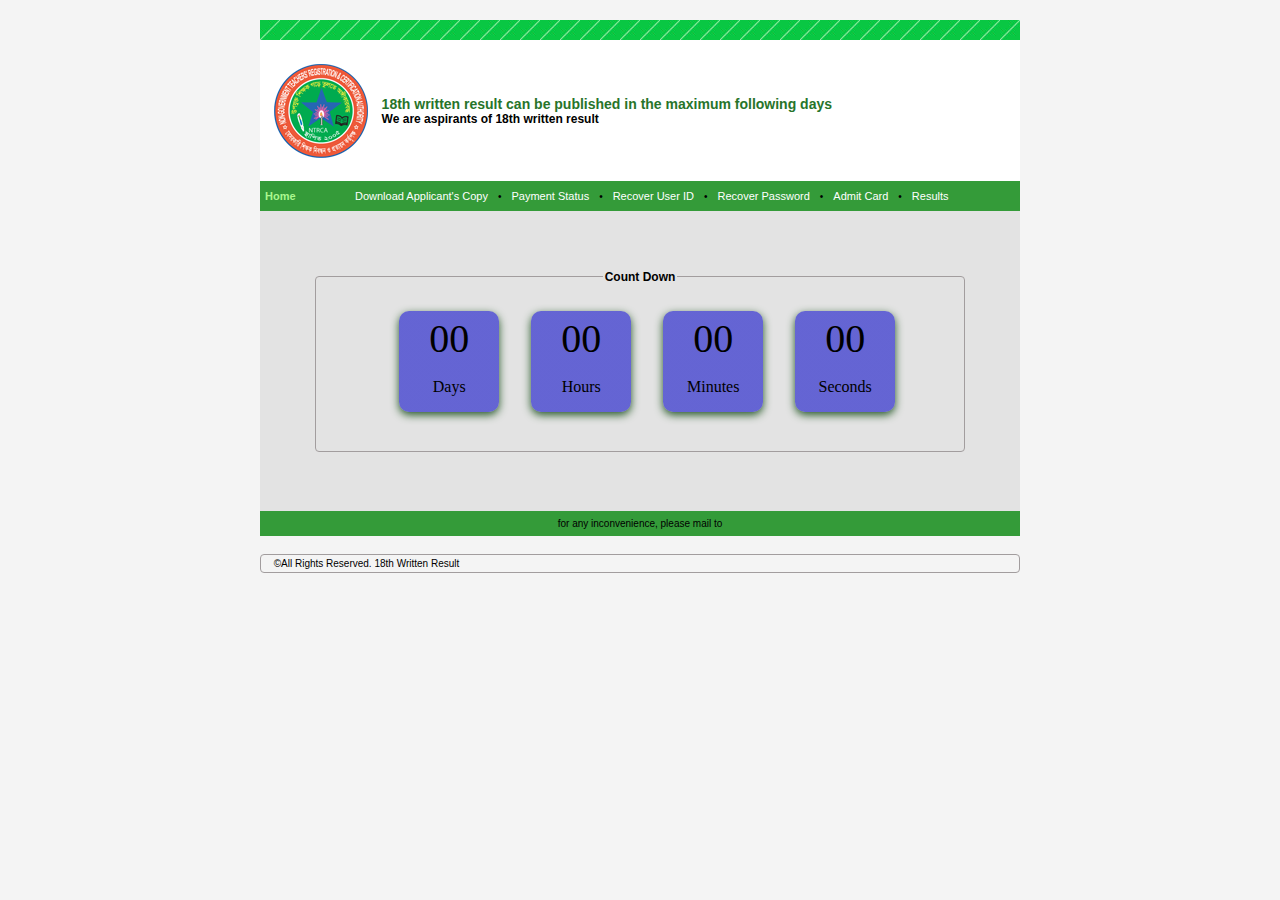
<file: index.html>
<!DOCTYPE html PUBLIC "-//W3C//DTD XHTML 1.0 Transitional//EN" "http://www.w3.org/TR/xhtml1/DTD/xhtml1-transitional.dtd">
<html xmlns="http://www.w3.org/1999/xhtml">

<head>
    <meta http-equiv="Content-Type" content="text/html; charset=utf-8" />
    <title>18th Written Result</title>
	 <link href="./images/18th.png" rel="shortcut icon" type="image/png">
    <link href="./lib/style.css" rel="stylesheet" type="text/css" />
    <script src="./SpryAssets/SpryValidationTextField.js" type="text/javascript"></script>
    <script src="./SpryAssets/SpryValidationPassword.js" type="text/javascript"></script>
    <link href="./SpryAssets/SpryValidationTextField.css" rel="stylesheet" type="text/css" />
    <link href="./SpryAssets/SpryValidationPassword.css" rel="stylesheet" type="text/css" />
	    <link rel="stylesheet" href="style2.css">
		<link rel="stylesheet" href="responsive.css">
</head>

<body ondragstart="return false" onselectstart="return false">
    <table width="760" border="0" align="center" cellpadding="0" cellspacing="0">
        <tr>
            <td height="20" align="center" valign="middle" class="topbg">&nbsp;</td>
        </tr>

        <tr>
            <td height="141" align="left" valign="top" class="titelbg">
                <table width="100%" border="0" cellpadding="0" cellspacing="0" class="white14bold">
                    <tr>
                        <td width="16%" height="141" align="center" valign="middle"><img src="./images/ntrca_logo.png" width="94" height="94" /></td>
                        <td width="84%" height="141" align="left" valign="middle">
                            <span class="title_large">18th written result can be published in the maximum following days</span><br>
                            <span class="black12bold" >We are aspirants of 18th written result</span>
                        </td>
                    </tr>
                </table>
            </td>
        </tr>
        <tr>
            <td height="30" align="left" valign="middle" bgcolor="#349B39">
                <table border="0" cellpadding="5" cellspacing="0" class="black10">
                    <tr>
                        <td width="80" align="left" valign="middle" nowrap="nowrap"><a href="" class="link-home">Home</a></td>
                        <td align="left" valign="middle" nowrap="nowrap"><a href="" class="link02">Download Applicant's Copy</a></td>
                        <td align="center" valign="middle" nowrap="nowrap">&#8226;</td>
                        <td align="left" valign="middle" nowrap="nowrap"><a href="" class="link02">Payment Status</a></td>
                        <td align="center" valign="middle" nowrap="nowrap">&#8226;</td>
                        <td align="left" valign="middle" nowrap="nowrap"><a href="" class="link02">Recover User ID</a></td>
                        <td align="center" valign="middle" nowrap="nowrap">&#8226;</td>
                        <td align="left" valign="middle" nowrap="nowrap"><a href="" class="link02">Recover Password</a></td>
                        <td align="center" valign="middle" nowrap="nowrap">&#8226;</td>
                        <td align="left" valign="middle" nowrap="nowrap"><a href="" class="link02">Admit Card</a></td>
                        <td align="center" valign="middle" nowrap="nowrap">&#8226;</td>
                        <td align="left" valign="middle" nowrap="nowrap"><a href="" class="link02">Results</a></td>
                    </tr>
                </table>
            </td>
        </tr>
        </tr>
        <tr>
            <td height="300" align="center" valign="middle" bgcolor="#E3E3E3">
                <form id="invoce" name="invoce" method="post" action="index.php">
                    <table width="650" border="0" cellspacing="0" cellpadding="0">
                        <tr>
                            <td height="150" align="left" valign="top">
                                <fieldset>
                                    <legend class="black12bold" style="text-align:center">Count Down</legend>
                                  
            <div class="time">
                <div>
                    <span id="days">00</span>
                    <p>Days</p>
                </div>

                <div>
                    <span id="hours">00</span>
                    <p>Hours</p>
                </div>

                <div>
                    <span id="minutes">00</span>
                    <p>Minutes</p>
                </div>

                <div>
                    <span id="seconds">00</span>
                    <p>Seconds</p>
                </div>
                
            </div>
			<br><br>

<script>
    var counDownDate = new Date("10 10, 2024 00:00:00").getTime();
var x = setInterval(function() {
    var now = new Date().getTime();
    var distance =counDownDate - now ;

    var days = Math.floor(distance / (1000 * 60 * 60 * 24));
    var hours = Math.floor((distance % (1000 * 60 * 60 * 24)) / (1000 * 60 * 60));
    var minutes = Math.floor((distance % (1000 * 60 * 60)) / (1000 * 60));
    var seconds = Math.floor((distance % (1000 * 60)) / 1000);

    document.getElementById("days").innerHTML = days;
    document.getElementById("hours").innerHTML = hours;
    document.getElementById("minutes").innerHTML = minutes;
    document.getElementById("seconds").innerHTML = seconds;
}, 1000);
</script>
								
								</fieldset>
                            </td>
                        </tr>
                    </table>
                </form>
            </td>
        </tr>
        <tr>
            <td height="25" align="center" valign="middle" bgcolor="#349B39" class="black10">for any inconvenience, please mail to </td>
        </tr>
        <tr>
            <td align="left" valign="top">&nbsp;</td>
        </tr>
        <tr>
            <td align="left" valign="top">
                <fieldset>
                    <table width="100%" border="0" cellpadding="0" cellspacing="0" class="black10">
                        <tr>
                            <td width="1%" align="left" valign="middle">&nbsp;</td>
                            <td width="78%" align="left" valign="middle">&copy;All Rights Reserved. 18th Written Result</td>
                            
                        </tr>
                    </table>
                </fieldset>
            </td>
        </tr>
    </table>
    <script type="text/javascript">
        <!--
        var sprytextfield1 = new Spry.Widget.ValidationTextField("sprytextfield1");
        //-->
    </script>
</body>

</html>
</file>
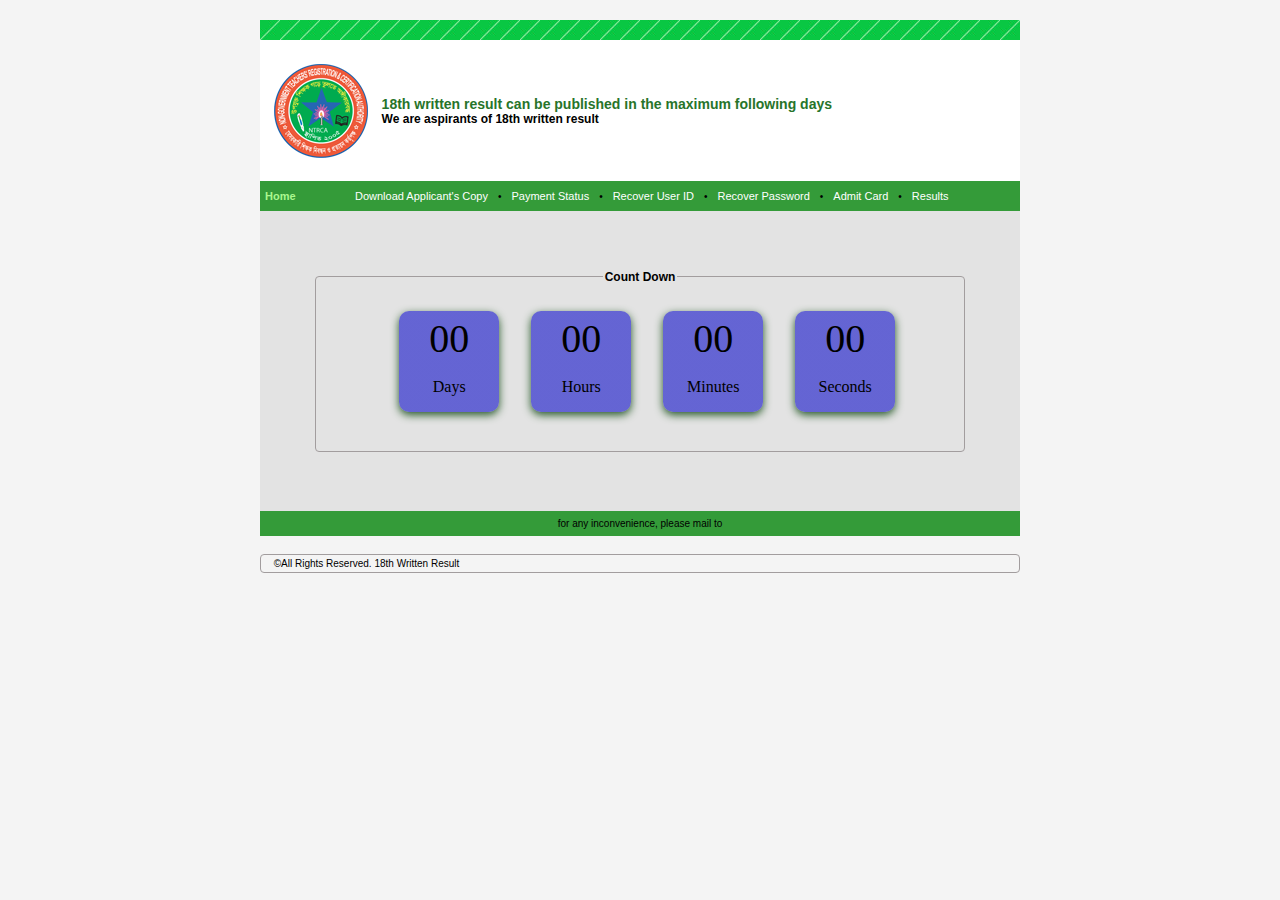
<file: result/index.html>
<!DOCTYPE html PUBLIC "-//W3C//DTD XHTML 1.0 Transitional//EN" "http://www.w3.org/TR/xhtml1/DTD/xhtml1-transitional.dtd">
<html xmlns="http://www.w3.org/1999/xhtml">

<head>
    <meta http-equiv="Content-Type" content="text/html; charset=utf-8" />
    <title>18th Written Result</title>
	 <link href="../images/18th.png" rel="shortcut icon" type="image/png">
    <link href="../lib/style.css" rel="stylesheet" type="text/css" />
    <script src="../SpryAssets/SpryValidationTextField.js" type="text/javascript"></script>
    <script src="../SpryAssets/SpryValidationPassword.js" type="text/javascript"></script>
    <link href="../SpryAssets/SpryValidationTextField.css" rel="stylesheet" type="text/css" />
    <link href="../SpryAssets/SpryValidationPassword.css" rel="stylesheet" type="text/css" />
	    <link rel="stylesheet" href="style2.css">
		<link rel="stylesheet" href="responsive.css">
</head>

<body ondragstart="return false" onselectstart="return false">
    <table width="760" border="0" align="center" cellpadding="0" cellspacing="0">
        <tr>
            <td height="20" align="center" valign="middle" class="topbg">&nbsp;</td>
        </tr>

        <tr>
            <td height="141" align="left" valign="top" class="titelbg">
                <table width="100%" border="0" cellpadding="0" cellspacing="0" class="white14bold">
                    <tr>
                        <td width="16%" height="141" align="center" valign="middle"><img src="../images/ntrca_logo.png" width="94" height="94" /></td>
                        <td width="84%" height="141" align="left" valign="middle">
                            <span class="title_large">18th written result can be published in the maximum following days</span><br>
                            <span class="black12bold" >We are aspirants of 18th written result</span>
                        </td>
                    </tr>
                </table>
            </td>
        </tr>
        <tr>
            <td height="30" align="left" valign="middle" bgcolor="#349B39">
                <table border="0" cellpadding="5" cellspacing="0" class="black10">
                    <tr>
                        <td width="80" align="left" valign="middle" nowrap="nowrap"><a href="" class="link-home">Home</a></td>
                        <td align="left" valign="middle" nowrap="nowrap"><a href="" class="link02">Download Applicant's Copy</a></td>
                        <td align="center" valign="middle" nowrap="nowrap">&#8226;</td>
                        <td align="left" valign="middle" nowrap="nowrap"><a href="" class="link02">Payment Status</a></td>
                        <td align="center" valign="middle" nowrap="nowrap">&#8226;</td>
                        <td align="left" valign="middle" nowrap="nowrap"><a href="" class="link02">Recover User ID</a></td>
                        <td align="center" valign="middle" nowrap="nowrap">&#8226;</td>
                        <td align="left" valign="middle" nowrap="nowrap"><a href="" class="link02">Recover Password</a></td>
                        <td align="center" valign="middle" nowrap="nowrap">&#8226;</td>
                        <td align="left" valign="middle" nowrap="nowrap"><a href="" class="link02">Admit Card</a></td>
                        <td align="center" valign="middle" nowrap="nowrap">&#8226;</td>
                        <td align="left" valign="middle" nowrap="nowrap"><a href="" class="link02">Results</a></td>
                    </tr>
                </table>
            </td>
        </tr>
        </tr>
        <tr>
            <td height="300" align="center" valign="middle" bgcolor="#E3E3E3">
                <form id="invoce" name="invoce" method="post" action="index.php">
                    <table width="650" border="0" cellspacing="0" cellpadding="0">
                        <tr>
                            <td height="150" align="left" valign="top">
                                <fieldset>
                                    <legend class="black12bold" style="text-align:center">Count Down</legend>
                                  
            <div class="time">
                <div>
                    <span id="days">00</span>
                    <p>Days</p>
                </div>

                <div>
                    <span id="hours">00</span>
                    <p>Hours</p>
                </div>

                <div>
                    <span id="minutes">00</span>
                    <p>Minutes</p>
                </div>

                <div>
                    <span id="seconds">00</span>
                    <p>Seconds</p>
                </div>
                
            </div>
			<br><br>

<script>
    var counDownDate = new Date("10 10, 2024 00:00:00").getTime();
var x = setInterval(function() {
    var now = new Date().getTime();
    var distance =counDownDate - now ;

    var days = Math.floor(distance / (1000 * 60 * 60 * 24));
    var hours = Math.floor((distance % (1000 * 60 * 60 * 24)) / (1000 * 60 * 60));
    var minutes = Math.floor((distance % (1000 * 60 * 60)) / (1000 * 60));
    var seconds = Math.floor((distance % (1000 * 60)) / 1000);

    document.getElementById("days").innerHTML = days;
    document.getElementById("hours").innerHTML = hours;
    document.getElementById("minutes").innerHTML = minutes;
    document.getElementById("seconds").innerHTML = seconds;
}, 1000);
</script>
								
								</fieldset>
                            </td>
                        </tr>
                    </table>
                </form>
            </td>
        </tr>
        <tr>
            <td height="25" align="center" valign="middle" bgcolor="#349B39" class="black10">for any inconvenience, please mail to </td>
        </tr>
        <tr>
            <td align="left" valign="top">&nbsp;</td>
        </tr>
        <tr>
            <td align="left" valign="top">
                <fieldset>
                    <table width="100%" border="0" cellpadding="0" cellspacing="0" class="black10">
                        <tr>
                            <td width="1%" align="left" valign="middle">&nbsp;</td>
                            <td width="78%" align="left" valign="middle">&copy;All Rights Reserved. 18th Written Result</td>
                            
                        </tr>
                    </table>
                </fieldset>
            </td>
        </tr>
    </table>
    <script type="text/javascript">
        <!--
        var sprytextfield1 = new Spry.Widget.ValidationTextField("sprytextfield1");
        //-->
    </script>
</body>

</html>
</file>
<file: lib/style.css>
body {
    margin-left: 0px;
    margin-top: 20px;
    margin-right: 0px;
    margin-bottom: 20px;
    background-color: #F4F4F4;
    background-position: left top;
}

hr {
    border: 0;
    color: #787878;
    background-color: #787878;
    height: 1px;
}

#button01 {
    -moz-box-shadow: inset 0px 1px 0px 0px #ffffff;
    -webkit-box-shadow: inset 0px 1px 0px 0px #ffffff;
    box-shadow: inset 0px 1px 0px 0px #ffffff;
    background-color: #ededed;
    -webkit-border-top-left-radius: 6px;
    -moz-border-radius-topleft: 6px;
    border-top-left-radius: 6px;
    -webkit-border-top-right-radius: 6px;
    -moz-border-radius-topright: 6px;
    border-top-right-radius: 6px;
    -webkit-border-bottom-right-radius: 6px;
    -moz-border-radius-bottomright: 6px;
    border-bottom-right-radius: 6px;
    -webkit-border-bottom-left-radius: 6px;
    -moz-border-radius-bottomleft: 6px;
    border-bottom-left-radius: 6px;
    text-indent: 0;
    border: 1px solid #adaaad;
    display: inline-block;
    color: #5e5c5e;
    font-family: Arial;
    font-size: 12px;
    font-weight: bold;
    font-style: normal;
    height: 30px;
    line-height: 30px;
    width: 75px;
    text-decoration: none;
    text-align: center;
    text-shadow: 1px 1px 0px #ffffff;
}

#button01:hover {
    background-color: #dfdfdf;
}

#button01:active {
    position: relative;
    top: 1px;
}

#button02 {
    -moz-box-shadow: inset 0px 1px 0px 0px #ffffff;
    -webkit-box-shadow: inset 0px 1px 0px 0px #ffffff;
    box-shadow: inset 0px 1px 0px 0px #ffffff;
    background-color: #ededed;
    -webkit-border-top-left-radius: 6px;
    -moz-border-radius-topleft: 6px;
    border-top-left-radius: 6px;
    -webkit-border-top-right-radius: 6px;
    -moz-border-radius-topright: 6px;
    border-top-right-radius: 6px;
    -webkit-border-bottom-right-radius: 6px;
    -moz-border-radius-bottomright: 6px;
    border-bottom-right-radius: 6px;
    -webkit-border-bottom-left-radius: 6px;
    -moz-border-radius-bottomleft: 6px;
    border-bottom-left-radius: 6px;
    text-indent: 0;
    border: 1px solid #adaaad;
    display: inline-block;
    color: #5e5c5e;
    font-family: Arial;
    font-size: 12px;
    font-weight: bold;
    font-style: normal;
    height: 30px;
    line-height: 30px;
    width: 200px;
    text-decoration: none;
    text-align: center;
    text-shadow: 1px 1px 0px #ffffff;
}

#button02:hover {
    background-color: #dfdfdf;
}

#button02:active {
    position: relative;
    top: 1px;
}

.button200 {
    -moz-box-shadow: inset 0px 1px 0px 0px #ffffff;
    -webkit-box-shadow: inset 0px 1px 0px 0px #ffffff;
    box-shadow: inset 0px 1px 0px 0px #ffffff;
    background-color: #ededed;
    -webkit-border-top-left-radius: 6px;
    -moz-border-radius-topleft: 6px;
    border-top-left-radius: 6px;
    -webkit-border-top-right-radius: 6px;
    -moz-border-radius-topright: 6px;
    border-top-right-radius: 6px;
    -webkit-border-bottom-right-radius: 6px;
    -moz-border-radius-bottomright: 6px;
    border-bottom-right-radius: 6px;
    -webkit-border-bottom-left-radius: 6px;
    -moz-border-radius-bottomleft: 6px;
    border-bottom-left-radius: 6px;
    text-indent: 0;
    border: 1px solid #adaaad;
    display: inline-block;
    color: #5e5c5e;
    font-family: Arial;
    font-size: 12px;
    font-weight: bold;
    font-style: normal;
    height: 30px;
    line-height: 30px;
    width: 200px;
    text-decoration: none;
    text-align: center;
    text-shadow: 1px 1px 0px #ffffff;
}

.button200:hover {
    background-color: #dfdfdf;
}

.button200:active {
    position: relative;
    top: 1px;
}

fieldset {
    display: block;
    margin-left: 0px;
    margin-right: 0px;
    padding-top: 0.2em;
    padding-bottom: 0.2em;
    padding-left: 0.2em;
    padding-right: 0.2em;
    border: 1px solid #A29D9E;
    border-radius: 4px;
}

.bdr01 {
    font-family: Verdana, Arial, Helvetica, sans-serif;
    font-size: 11px;
    color: #000000;
    text-decoration: none;
    border: 1px solid #A2A2A2;
}

.bdr02 {
    font-family: Verdana, Arial, Helvetica, sans-serif;
    font-size: 11px;
    color: #000000;
    text-decoration: none;
    border: 1px solid #A2A2A2;
    border-radius: 4px;
}

.bdr03 {
    font-family: Verdana, Arial, Helvetica, sans-serif;
    font-size: 12px;
    color: #000000;
    text-decoration: none;
    border: 1px solid #A2A2A2;
    font-weight: normal;
}

.bdr04 {
    font-family: Verdana, Arial, Helvetica, sans-serif;
    font-size: 12px;
    color: #000000;
    text-decoration: none;
    font-weight: normal;
    border-bottom: 1px solid #A2A2A2;
}

.gap01 {
    font-family: Verdana, Arial, Helvetica, sans-serif;
    font-size: 6px;
    color: #000000;
    text-decoration: none;
}

.black10 {
    font-family: Verdana, Arial, Helvetica, sans-serif;
    font-size: 10px;
    color: #000000;
    text-decoration: none;
    font-weight: normal;
}

.black11 {
    font-family: Verdana, Arial, Helvetica, sans-serif;
    font-size: 11px;
    color: #000000;
    text-decoration: none;
    font-weight: normal;
}

.black11i {
    font-family: Verdana, Arial, Helvetica, sans-serif;
    font-size: 11px;
    color: #000000;
    text-decoration: none;
    font-weight: normal;
    font-style: italic;
}

.black12 {
    font-family: Verdana, Arial, Helvetica, sans-serif;
    font-size: 12px;
    color: #000000;
    text-decoration: none;
    font-weight: normal;
}

.black12bold {
    font-family: Verdana, Arial, Helvetica, sans-serif;
    font-size: 12px;
    color: #000000;
    text-decoration: none;
    font-weight: bold;
}

.white12bold {
    font-family: Verdana, Arial, Helvetica, sans-serif;
    font-size: 12px;
    color: #FFF;
    text-decoration: none;
    font-weight: bold;
}

.white14bold {
    font-family: Verdana, Arial, Helvetica, sans-serif;
    font-size: 14px;
    color: #FFF;
    text-decoration: none;
    font-weight: bold;
}

.red12 {
    font-family: Verdana, Arial, Helvetica, sans-serif;
    font-size: 12px;
    color: #F00;
    text-decoration: none;
    font-weight: normal;
}

.red10 {
    font-family: Verdana, Arial, Helvetica, sans-serif;
    font-size: 10px;
    color: #F00;
    text-decoration: none;
    font-weight: normal;
}

.red11 {
    font-family: Verdana, Arial, Helvetica, sans-serif;
    font-size: 11px;
    color: #F00;
    text-decoration: none;
    font-weight: normal;
}

.red12bold {
    font-family: Verdana, Arial, Helvetica, sans-serif;
    font-size: 12px;
    color: #F00;
    text-decoration: none;
    font-weight: bold;
}

.black14 {
    font-family: Verdana, Arial, Helvetica, sans-serif;
    font-size: 14px;
    color: #000000;
    text-decoration: none;
    font-weight: normal;
}

.black14bold {
    font-family: Verdana, Arial, Helvetica, sans-serif;
    font-size: 14px;
    color: #000000;
    text-decoration: none;
    font-weight: bold;
}

.red16bold {
    font-family: Verdana, Arial, Helvetica, sans-serif;
    font-size: 16px;
    color: #F00;
    text-decoration: none;
    font-weight: bold;
}

.Field_Titel {
    font-family: Verdana, Arial, Helvetica, sans-serif;
    font-size: 16px;
    color: #000000;
    text-decoration: none;
}

.subField_Name {
    font-family: Verdana, Arial, Helvetica, sans-serif;
    font-size: 14px;
    color: #000000;
    text-decoration: none;
    font-weight: bold;
}

.title_large {
    font-family: Verdana, Arial, Helvetica, sans-serif;
    font-size: 14px;
    color: #27742A;
    text-decoration: none;
    font-weight: bold;
}

.title_mediam {
    font-family: Verdana, Arial, Helvetica, sans-serif;
    font-size: 12px;
    color: #FFF;
    text-decoration: none;
    font-weight: bold;
}

.Field_Name {
    font-family: Verdana, Arial, Helvetica, sans-serif;
    font-size: 14px;
    color: #000000;
    text-decoration: none;
}

.mainlink {
    font-family: Verdana, Arial, Helvetica, sans-serif;
    font-size: 12px;
    color: #00F;
    text-decoration: none;
    font-weight: bold;
}

.mainlink:hover {
    font-family: Verdana, Arial, Helvetica, sans-serif;
    font-size: 12px;
    color: #FF0000;
    text-decoration: none;
    font-weight: bold;
}

.link01 {
    font-family: Verdana, Arial, Helvetica, sans-serif;
    font-size: 14px;
    color: #0000FF;
    text-decoration: none;
    font-weight: bold;
}

.link01:hover {
    font-family: Verdana, Arial, Helvetica, sans-serif;
    font-size: 14px;
    color: #FF0000;
    text-decoration: none;
    font-weight: bold;
}

.link02 {
    font-family: Verdana, Arial, Helvetica, sans-serif;
    font-size: 11px;
    color: #FFFFFF;
    text-decoration: none;
    font-weight: normal;
}

.link02:hover {
    font-family: Verdana, Arial, Helvetica, sans-serif;
    font-size: 11px;
    color: #025A07;
    text-decoration: none;
    font-weight: normal;
}

.link03 {
    font-family: Verdana, Arial, Helvetica, sans-serif;
    font-size: 12px;
    color: #06F;
    text-decoration: none;
    font-weight: normal;
}

.link03:hover {
    font-family: Verdana, Arial, Helvetica, sans-serif;
    font-size: 12px;
    color: #FF0000;
    text-decoration: none;
    font-weight: normal;
}

.link-home {
    font-family: Verdana, Arial, Helvetica, sans-serif;
    font-size: 11px;
    color: #AAF78F;
    text-decoration: none;
    font-weight: bold;
}

.link-home:hover {
    font-family: Verdana, Arial, Helvetica, sans-serif;
    font-size: 11px;
    color: #FFFFFF;
    text-decoration: none;
    font-weight: bold;
}

.textfield01 {
    font-family: Verdana, Arial, Helvetica, sans-serif;
    font-size: 22px;
    color: #0AC347;
    text-decoration: none;
    background-color: #D7E0F9;
    border: 1px solid #A2A2A2;
    font-weight: bold;
    width: 180px;
    padding-top: 4px;
    padding-right: 4px;
    padding-left: 4px;
    padding-bottom: 4px;
    border-radius: 4px;
    ;
}

.textfield02 {
    font-family: Verdana, Arial, Helvetica, sans-serif;
    font-size: 12px;
    color: #000000;
    text-decoration: none;
    background-color: #FFF;
    border: 1px solid #A2A2A2;
    font-weight: normal;
    width: 125px;
    padding-top: 4px;
    padding-right: 4px;
    padding-left: 4px;
    padding-bottom: 4px;
    border-radius: 4px;
    ;
}

.textfield02a {
    font-family: Verdana, Arial, Helvetica, sans-serif;
    font-size: 12px;
    color: #000000;
    text-decoration: none;
    background-color: #FFF;
    border: 1px solid #A2A2A2;
    font-weight: normal;
    width: 75px;
    padding-top: 4px;
    padding-right: 4px;
    padding-left: 4px;
    padding-bottom: 4px;
    border-radius: 4px;
    ;
}

.textfield03 {
    font-family: Verdana, Arial, Helvetica, sans-serif;
    font-size: 12px;
    color: #000000;
    text-decoration: none;
    background-color: #FFF;
    border: 1px solid #A2A2A2;
    font-weight: normal;
    width: 500px;
    padding-top: 4px;
    padding-right: 4px;
    padding-left: 4px;
    padding-bottom: 4px;
    border-radius: 4px;
    ;
}

.textfield03a {
    font-family: Verdana, Arial, Helvetica, sans-serif;
    font-size: 12px;
    color: #000000;
    text-decoration: none;
    background-color: #FFF;
    border: 1px solid #A2A2A2;
    font-weight: normal;
    width: 505px;
    padding-top: 4px;
    padding-right: 4px;
    padding-left: 4px;
    padding-bottom: 4px;
    border-radius: 4px;
    ;
}

.textfieldFlex {
    font-family: Verdana, Arial, Helvetica, sans-serif;
    font-size: 12px;
    color: #000000;
    text-decoration: none;
    background-color: #FFF;
    border: 1px solid #A2A2A2;
    font-weight: normal;
    width: 100%;
    padding-top: 4px;
    padding-right: 4px;
    padding-left: 4px;
    padding-bottom: 4px;
    border-radius: 4px;
    ;
}

.textfieldLarge {
    font-family: Verdana, Arial, Helvetica, sans-serif;
    font-size: 12px;
    color: #000000;
    text-decoration: none;
    background-color: #FFF;
    border: 1px solid #A2A2A2;
    font-weight: normal;
    width: 505px;
    padding-top: 4px;
    padding-right: 4px;
    padding-left: 4px;
    padding-bottom: 4px;
    border-radius: 4px;
    ;
}

.textfield04 {
    font-family: Verdana, Arial, Helvetica, sans-serif;
    font-size: 18px;
    color: #3366FF;
    text-decoration: none;
    background-color: #B9CBFF;
    border: 1px solid #A2A2A2;
    font-weight: bold;
    width: 180px;
    padding-top: 4px;
    padding-right: 4px;
    padding-left: 4px;
    padding-bottom: 4px;
    border-radius: 4px;
    ;
}

.textfield05 {
    font-family: Verdana, Arial, Helvetica, sans-serif;
    font-size: 12px;
    color: #000000;
    text-decoration: none;
    background-color: #FFF;
    border: 1px solid #A2A2A2;
    font-weight: normal;
    width: 150px;
    padding-top: 4px;
    padding-right: 4px;
    padding-left: 4px;
    padding-bottom: 4px;
    border-radius: 4px;
    ;
}

.textfield06 {
    font-family: Verdana, Arial, Helvetica, sans-serif;
    font-size: 12px;
    color: #000000;
    text-decoration: none;
    background-color: #FFF;
    border: 1px solid #A2A2A2;
    font-weight: normal;
    width: 200px;
    padding-top: 4px;
    padding-right: 4px;
    padding-left: 4px;
    padding-bottom: 4px;
    border-radius: 4px;
    ;
}

.textfield06a {
    font-family: Verdana, Arial, Helvetica, sans-serif;
    font-size: 12px;
    color: #000000;
    text-decoration: none;
    background-color: #FFF;
    border: 1px solid #A2A2A2;
    font-weight: normal;
    width: 205px;
    padding-top: 4px;
    padding-right: 4px;
    padding-left: 4px;
    padding-bottom: 4px;
    border-radius: 4px;
    ;
}

.imgfield {
    font-family: Verdana, Arial, Helvetica, sans-serif;
    font-size: 12px;
    color: #000000;
    text-decoration: none;
    background-color: #FFF;
    border: 1px solid #ADC9AD;
    font-weight: normal;
    padding-top: 4px;
    padding-right: 4px;
    padding-left: 4px;
    padding-bottom: 4px;
    margin-top: 0px;
    margin-right: 0px;
    margin-bottom: 0px;
    margin-left: 0px;
    border-radius: 4px;
    width: 350px;
}

#xplod {
    font-family: Verdana, Arial, Helvetica, sans-serif;
    font-size: 12px;
    color: #000000;
    text-decoration: none;
    background-color: #FFF;
    border: 1px solid #A2A2A2;
    font-weight: normal;
    width: 200px;
    padding-top: 4px;
    padding-right: 4px;
    padding-left: 4px;
    padding-bottom: 4px;
    border-radius: 4px;
    ;
}

.textfield07 {
    font-family: Verdana, Arial, Helvetica, sans-serif;
    font-size: 12px;
    color: #000000;
    text-decoration: none;
    background-color: #FFF;
    border: 1px solid #A2A2A2;
    font-weight: normal;
    width: 125px;
    padding-top: 4px;
    padding-right: 4px;
    padding-left: 4px;
    padding-bottom: 4px;
    border-radius: 4px;
    ;
}

.textfield07b {
    font-family: Verdana, Arial, Helvetica, sans-serif;
    font-size: 12px;
    color: #000000;
    text-decoration: none;
    background-color: #FFF;
    border: 1px solid #A2A2A2;
    font-weight: normal;
    width: 120px;
    padding-top: 4px;
    padding-right: 4px;
    padding-left: 4px;
    padding-bottom: 4px;
    border-radius: 4px;
    ;
}

.textfield_gpa {
    font-family: Verdana, Arial, Helvetica, sans-serif;
    font-size: 12px;
    color: #000000;
    text-decoration: none;
    background-color: #FFF;
    border: 1px solid #A2A2A2;
    font-weight: normal;
    width: 50px;
    padding-top: 4px;
    padding-right: 4px;
    padding-left: 4px;
    padding-bottom: 4px;
    border-radius: 4px;
    ;
}

.quo {
    font-family: Verdana, Arial, Helvetica, sans-serif;
    font-size: 10px;
    color: #000000;
    text-decoration: none;
    background-color: #F4F4F4;
    border: 1px solid #E6EEED;
    font-weight: normal;
    width: 250px;
    padding-top: 4px;
    padding-right: 4px;
    padding-left: 4px;
    padding-bottom: 4px;
    border-radius: 4px;
    ;
}

.q_add {
    font-family: Verdana, Arial, Helvetica, sans-serif;
    font-size: 12px;
    color: #000000;
    text-decoration: none;
    font-weight: normal;
    width: 250px;
}

.topbg {
    font-family: Verdana, Arial, Helvetica, sans-serif;
    font-size: 11px;
    color: #000000;
    text-decoration: none;
    background-image: url(../images/topbgimg.jpg);
}

.titelbg {
    font-family: Verdana, Arial, Helvetica, sans-serif;
    font-size: 11px;
    color: #000000;
    text-decoration: none;
    background-color: #FFFFFF;
}

.errmsg {
    font-family: Verdana, Arial, Helvetica, sans-serif;
    font-size: 14px;
    color: #FFF;
    text-decoration: none;
    font-weight: bold;
    padding: 5px;
    background-color: #F00;
    border-top-width: 2px;
    border-right-width: 2px;
    border-bottom-width: 2px;
    border-left-width: 2px;
    border-top-style: solid;
    border-right-style: none;
    border-bottom-style: solid;
    border-left-style: none;
    border-top-color: #FFF;
    border-right-color: #FFF;
    border-bottom-color: #FFF;
    border-left-color: #FFF;
}

.cutterbg {
    font-family: Verdana, Arial, Helvetica, sans-serif;
    font-size: 11px;
    color: #000000;
    text-decoration: none;
    background-image: url(../images/cutter_line.jpg);
}

.pbreak {
    font-family: Verdana, Arial, Helvetica, sans-serif;
    font-size: 12px;
    color: #000000;
    text-decoration: none;
    font-weight: bold;
    page-break-before: always;
}
</file>
<file: SpryAssets/SpryValidationTextField.css>
@charset "UTF-8";
/* SpryValidationTextField.css - version 0.4 - Spry Pre-Release 1.6.1 */

/* Copyright (c) 2006. Adobe Systems Incorporated. All rights reserved. */

/* These are the classes applied on the error messages
 * which prevent them from being displayed by default.
 */

.textfieldUSER {
    width: 150px;
    border: 1px solid #A2A2A2;
    background-color: #D7E0F9;
    padding-top: 4px;
    padding-right: 4px;
    padding-left: 4px;
    padding-bottom: 4px;
    border-radius: 4px;
}

.textfieldRequiredMsg,
.textfieldInvalidFormatMsg,
.textfieldMinValueMsg,
.textfieldMaxValueMsg,
.textfieldMinCharsMsg,
.textfieldMaxCharsMsg,
.textfieldValidMsg {
    display: none;
    width: 150px;
    border: 1px solid #000;
}

/* These selectors change the way messages look when the widget is in one of the error states.
 * These classes set a default red border and color for the error text.
 * The state class (e.g. .textfieldRequiredState) is applied on the top-level container for the widget,
 * and this way only the specific error message can be shown by setting the display property to "inline".
 */

.textfieldRequiredState .textfieldRequiredMsg,
.textfieldInvalidFormatState .textfieldInvalidFormatMsg,
.textfieldMinValueState .textfieldMinValueMsg,
.textfieldMaxValueState .textfieldMaxValueMsg,
.textfieldMinCharsState .textfieldMinCharsMsg,
.textfieldMaxCharsState .textfieldMaxCharsMsg {
    display: inline;
    color: #F00;
    font-family: Verdana, Geneva, sans-serif;
    font-size: 12px;
    border-top-style: none;
    border-right-style: none;
    border-bottom-style: none;
    border-left-style: none;
}

/* The next three group selectors control the way the core element (INPUT) looks like when the widget is in one of the states: * focus, required / invalid / minValue / maxValue / minChars / maxChars , valid 
 * There are two selectors for each state, to cover the two main usecases for the widget:
 * - the widget id is placed on the top level container for the INPUT
 * - the widget id is placed on the INPUT element itself (there are no error messages)
 */

/* When the widget is in the valid state the INPUT has a green background applied on it. */

.textfieldValidState input,
input.textfieldValidState {
    background-color: #B8F5B1;
    width: 150px;
    border: 1px solid #61E952;
}

/* When the widget is in an invalid state the INPUT has a red background applied on it. */

input.textfieldRequiredState,
.textfieldRequiredState input,
input.textfieldInvalidFormatState,
.textfieldInvalidFormatState input,
input.textfieldMinValueState,
.textfieldMinValueState input,
input.textfieldMaxValueState,
.textfieldMaxValueState input,
input.textfieldMinCharsState,
.textfieldMinCharsState input,
input.textfieldMaxCharsState,
.textfieldMaxCharsState input {
    background-color: #FF977D;
    width: 150px;
    border: 1px solid #FF4111;
}

/* When the widget has received focus, the INPUT has a yellow background applied on it. */

.textfieldFocusState input,
input.textfieldFocusState {
    background-color: #E9E9E9;
    width: 150px;
    border: 1px solid #A8A8A8;
}

/* This class applies only for a short period of time and changes the way the text in the textbox looks like.
 * It applies only when the widget has character masking enabled and the user tries to type in an invalid character.
 */

.textfieldFlashText input,
input.textfieldFlashText {
    color: red !important;
    font-family: Verdana, Geneva, sans-serif;
}

/* When the widget has the hint message on, the hint text can be styled differently than the user typed text. */

.textfieldHintState input,
input.textfieldHintState {
    width: 150px;
    border: 1px solid #000;
    /*color: red !important;*/
}
</file>
<file: SpryAssets/SpryValidationPassword.css>
@charset "UTF-8";
/* SpryValidationPassword.css - version 0.1 - Spry Pre-Release 1.6.1 */

/* Copyright (c) 2006. Adobe Systems Incorporated. All rights reserved. */

/* These are the classes applied on the error messages
 * which prevent them from being displayed by default.
 */

.textfieldPASS {
    width: 150px;
    border: 1px solid #A2A2A2;
    background-color: #D7E0F9;
    padding-top: 4px;
    padding-right: 4px;
    padding-left: 4px;
    padding-bottom: 4px;
    border-radius: 4px;
}

.passwordRequiredMsg,
.passwordInvalidStrengthMsg,
.passwordMinCharsMsg,
.passwordMaxCharsMsg,
.passwordCustomMsg,
.passwordValidMsg {
    display: none;
    border-top-style: solid;
    border-right-style: solid;
    border-bottom-style: solid;
    border-left-style: solid;
    border-top-color: #000;
    border-right-color: #000;
    border-bottom-color: #000;
    border-left-color: #000;
    width: 150px;
}

/* These selectors change the way messages look when the widget is in one of the error states.
 * These classes set a default red border and color for the error text.
 * The state class (e.g. .passwordRequiredState) is applied on the top-level container for the widget,
 * and this way only the specific error message can be shown by setting the display property to "inline".
 */

.passwordRequiredState .passwordRequiredMsg,
.passwordMinCharsState .passwordMinCharsMsg,
.passwordMaxCharsState .passwordMaxCharsMsg,
.passwordInvalidStrengthState .passwordInvalidStrengthMsg,
.passwordCustomState .passwordCustomMsg {
    display: inline;
    color: #F00;
    border: 1px none #CC3333;
    font-family: Verdana, Geneva, sans-serif;
    font-size: 12px;
}

/* The next three group selectors control the way the core element (INPUT) looks like when the widget is in one of the states: * focus, required / invalid Strength / minValue / maxValue / custom invalid , valid 
 * There are two selectors for each state, to cover the two main usecases for the widget:
 * - the widget id is placed on the top level container for the INPUT
 * - the widget id is placed on the INPUT element itself (there are no error messages)
 */

/* When the widget is in the valid state the INPUT has a green background applied on it. */

.passwordValidState input,
input.passwordValidState {
    background-color: #B8F5B1;
    border: 1px solid #61E952;
    width: 150px;
}

/* When the widget is in an invalid state the INPUT has a red background applied on it. */

input.passwordRequiredState,
.passwordRequiredState input,
input.passwordInvalidStrengthState,
.passwordInvalidStrengthState input,
input.passwordMinCharsState,
.passwordMinCharsState input,
input.passwordCustomState,
.passwordCustomState input,
input.passwordMaxCharsState,
.passwordMaxCharsState input {
    background-color: #FF977D;
    border: 1px solid #FF4111;
}

/* When the widget has received focus, the INPUT has a yellow background applied on it. */

.passwordFocusState input,
input.passwordFocusState {
    background-color: #E9E9E9;
    border: 1px solid #A8A8A8;
}
</file>
<file: style2.css>
@import url("https://fonts.googleapis.com/css2?family=Convergence&display=swap");


.time {
	text-align:center;
	margin:0 auto;
    display: flex;
    align-items: center;
    column-gap: 2rem;
    margin-top: 1.5rem;
	padding-left:80px;
}

.time div {
	padding-top:4px;
    flex-basis: 100px;
    text-align: center;
    border-radius: 10px;
    background-image: linear-gradient(90deg, rgb(16 16 201 / 60%) 15%);
    box-shadow: 0 3px 8px 0 #265928;
}

.time div span {
    font-size: 2.5rem;
}
</file>
<file: responsive.css>
@media (max-width: 1192px) {
    .text h1 {
        font-size: 3rem;
    }
}

@media (max-width: 964px) {
    .mainContainer {
        padding: 1rem 2rem;
    }
    .rocket {
        right: 2rem;
    }
}

@media (max-width: 835px) {
    .mainContainer {
        padding: 1rem;
    }
    

}
@media (max-width: 640px) {
    .text h1 {
        font-size: 2.3rem;
    }
   
}
@media (max-width: 590px) {
    .text h1 {
        font-size: 2.0rem;
    }
   
}
@media (max-width: 420px) {
    .text h1 {
        font-size: 1.8rem;
    }
   
}
@media (max-width: 380px) {
    .text h1 {
        font-size: 1.6rem;
    }
    .time div span {
        font-size: 2.0rem;
}
}
@media (max-width: 337px) {
    .text h1 {
        font-size: 1.4rem;
    }
}
@media (max-width: 300px) {
    .text h1 {
        font-size: 1.2rem;
    }
    
}
</file>
<file: result/style2.css>
@import url("https://fonts.googleapis.com/css2?family=Convergence&display=swap");


.time {
	text-align:center;
	margin:0 auto;
    display: flex;
    align-items: center;
    column-gap: 2rem;
    margin-top: 1.5rem;
	padding-left:80px;
}

.time div {
	padding-top:4px;
    flex-basis: 100px;
    text-align: center;
    border-radius: 10px;
    background-image: linear-gradient(90deg, rgb(16 16 201 / 60%) 15%);
    box-shadow: 0 3px 8px 0 #265928;
}

.time div span {
    font-size: 2.5rem;
}
</file>
<file: result/responsive.css>
@media (max-width: 1192px) {
    .text h1 {
        font-size: 3rem;
    }
}

@media (max-width: 964px) {
    .mainContainer {
        padding: 1rem 2rem;
    }
    .rocket {
        right: 2rem;
    }
}

@media (max-width: 835px) {
    .mainContainer {
        padding: 1rem;
    }
    

}
@media (max-width: 640px) {
    .text h1 {
        font-size: 2.3rem;
    }
   
}
@media (max-width: 590px) {
    .text h1 {
        font-size: 2.0rem;
    }
   
}
@media (max-width: 420px) {
    .text h1 {
        font-size: 1.8rem;
    }
   
}
@media (max-width: 380px) {
    .text h1 {
        font-size: 1.6rem;
    }
    .time div span {
        font-size: 2.0rem;
}
}
@media (max-width: 337px) {
    .text h1 {
        font-size: 1.4rem;
    }
}
@media (max-width: 300px) {
    .text h1 {
        font-size: 1.2rem;
    }
    
}
</file>
